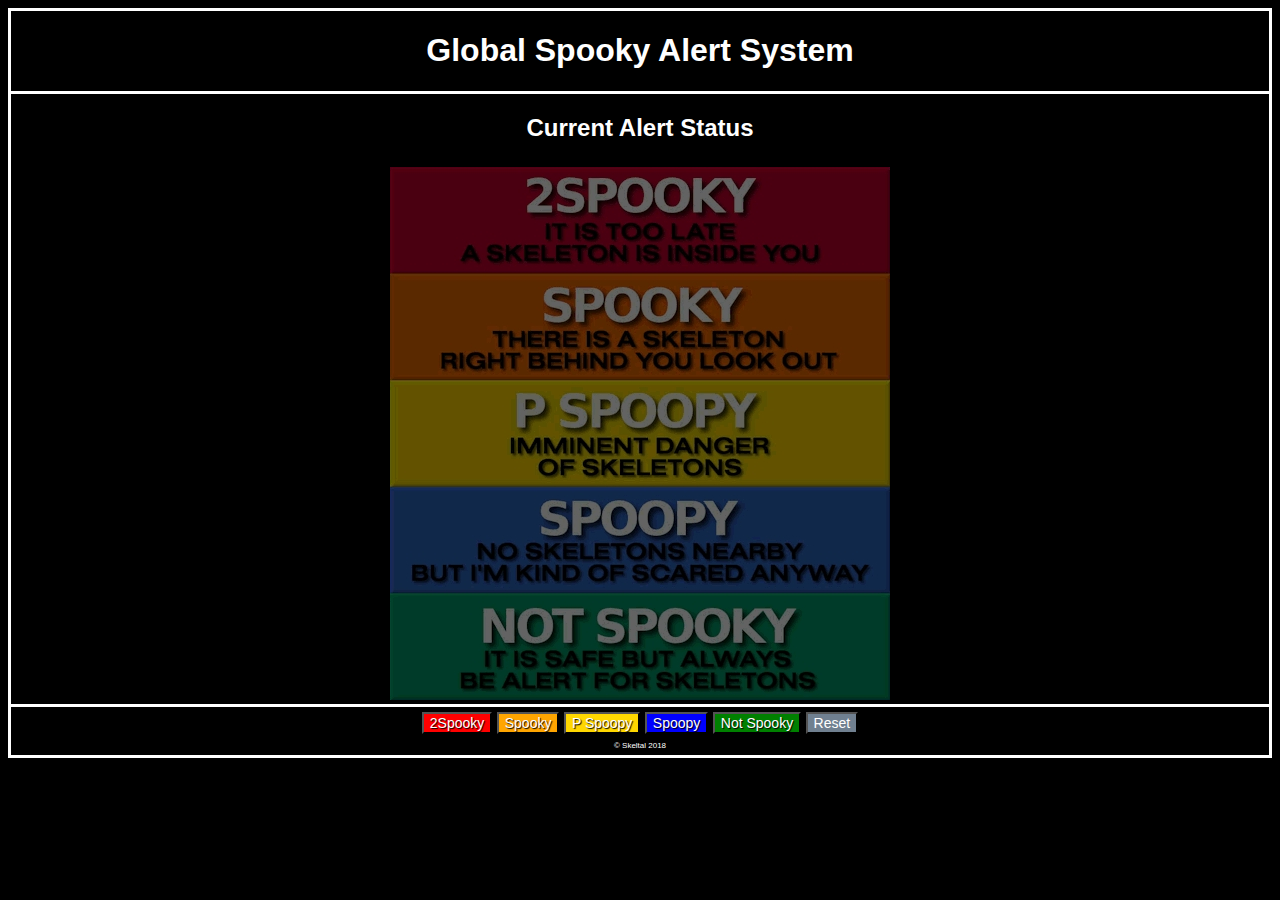
<file: index.html>
<!DOCTYPE html>
<html lang="en">
	<head>
		<meta charset="UTF-8">
		<title>Global Spooky Alert System</title>
		<meta name="author" content="Wyatt Peterson">
		<meta name="description" content="Global Spooky Alert System">
		<meta name="keywords" content="spooky">
		<link rel="stylesheet" href="css/Spooky.css" type="text/css">
		<meta name="viewport" content="width=device-width, initial-scale=1">
		<link rel="shortcut icon" href="/favicon.ico" type="image/x-icon">
		<link rel="icon" href="/favicon.ico" type="image/x-icon">
		<meta name="mobile-web-app-capable" content="yes">
		<meta name="theme-color" content="#2a2a2a">
		<link rel="icon" sizes="192x192" href="images/icons/icon-192x192.png">
		<link rel="manifest" href="manifest.json" />
		<script src="../scripts/pwacompat.min.js"></script>
	</head>
  
<body>
	
	<header>
    <h1>Global Spooky Alert System</h1>
    </header>
    
	<h2>Current Alert Status</h2>
	
	<nav>
	
	</nav>
	
	
	
	
	<img id="Main" alt="Not Set" src="images/NotSet.jpg" style="width:500px">
	
	<footer>
	
		<button class="button1" onclick="document.getElementById('Main').src='images/2Spooky.gif'">2Spooky</button>
		
		<button class="button2" onclick="document.getElementById('Main').src='images/Spooky.gif'">Spooky</button>
		
		<button class="button3"onclick="document.getElementById('Main').src='images/PSpoopy.gif'">P Spoopy</button>
		
		<button class="button4" onclick="document.getElementById('Main').src='images/Spoopy.gif'">Spoopy</button>
		
		<button class="button5" onclick="document.getElementById('Main').src='images/NotSpooky.gif'">Not Spooky</button>
	
		<button class="button6" onclick="document.getElementById('Main').src='images/NotSet.jpg'">Reset</button>
		<br>
		<a class="copyright" href="Secret.html">© Skeltal 2018</a>
	</footer>
	<script>if ('serviceWorker' in navigator){navigator.serviceWorker.register('/sw.js',{scope: '/'}) .then(function (registration){}); navigator.serviceWorker.ready.then(function (registration){});}(function (i, s, o, g, r, a, m){i['GoogleAnalyticsObject']=r; i[r]=i[r] || function (){(i[r].q=i[r].q || []).push(arguments)}, i[r].l=1 * new Date(); a=s.createElement(o), m=s.getElementsByTagName(o)[0]; a.async=1; a.src=g; m.parentNode.insertBefore(a, m)})(window, document, 'script', 'https://www.google-analytics.com/analytics.js', 'ga'); ga('create', 'UA-57741199-13', 'auto'); ga('send', 'pageview'); </script>
	<script src="../scripts/main.js"></script>
</body>
</html>
</file>
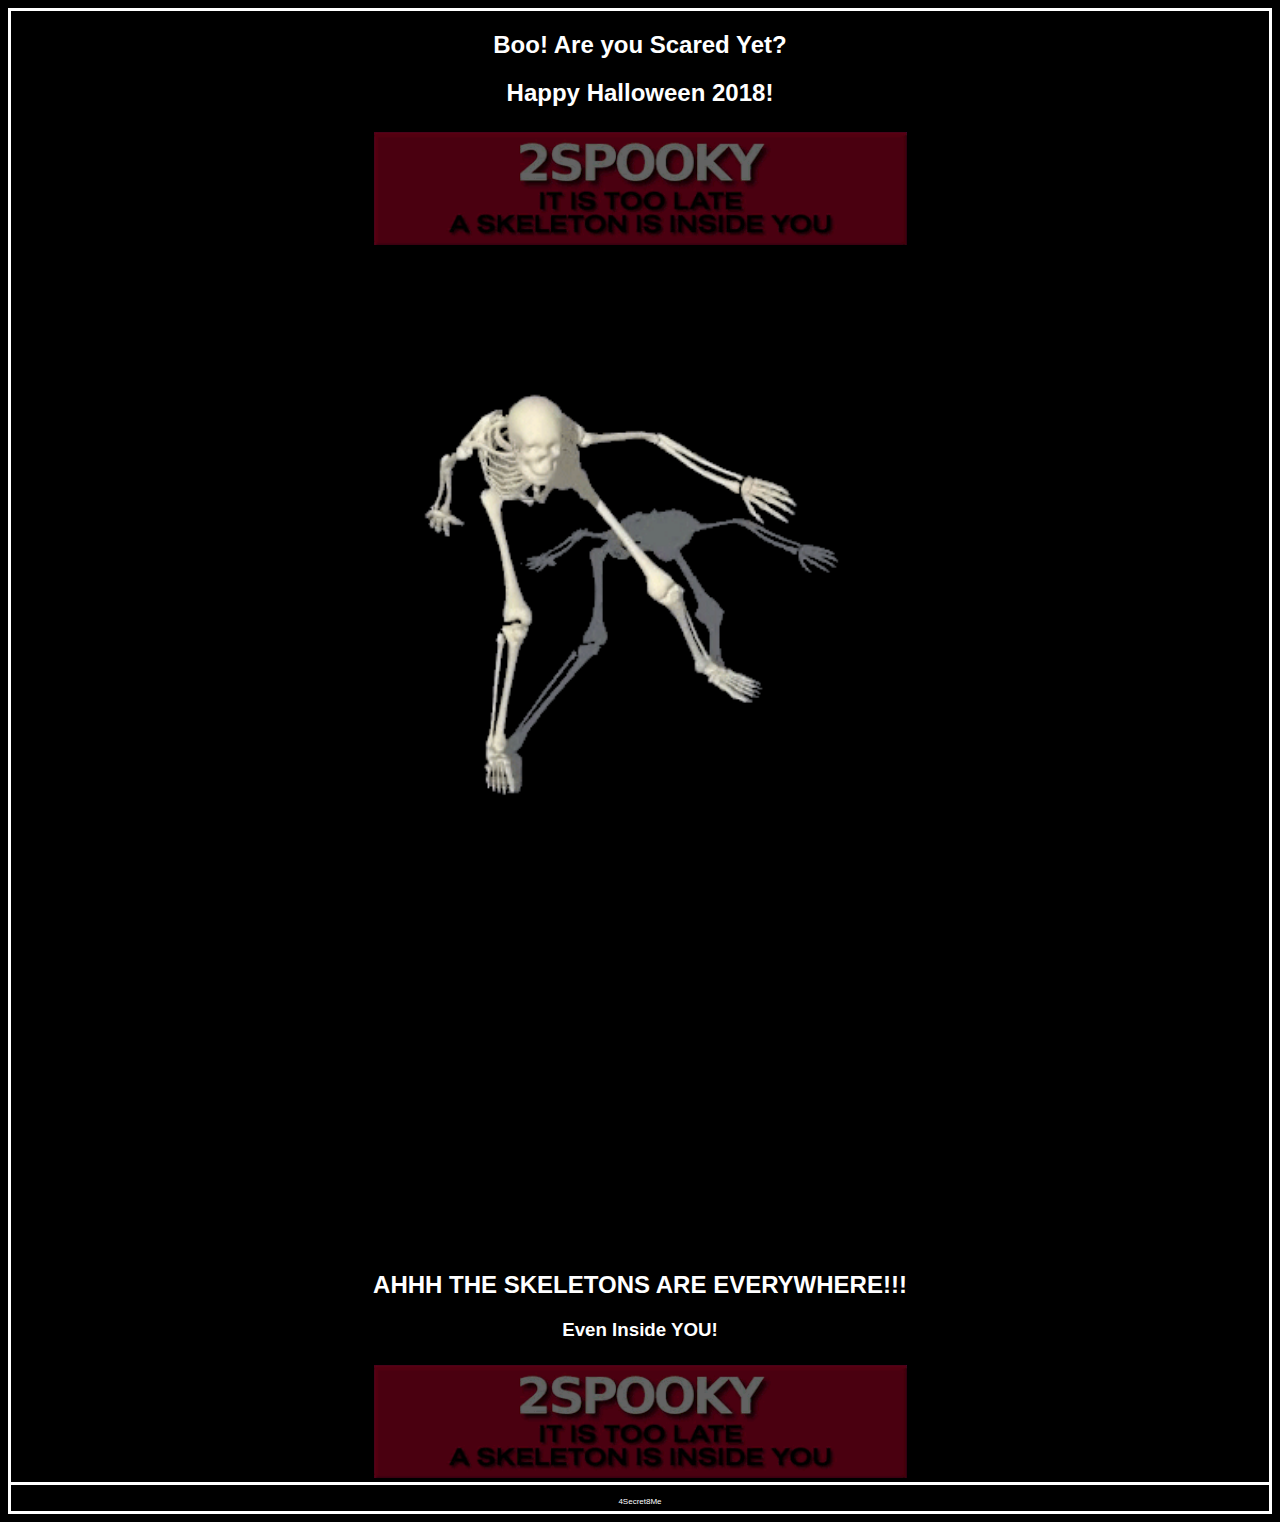
<file: Secret.html>
<!DOCTYPE html>
<html lang="en">
  <head>
    <title>Global Spooky Alert System</title>
		<meta name="author" content="AdmiralRedshirt">
		<meta name="description" content="Global Spooky Alert System">
		<meta name="keywords" content="spooky">
		<link rel="stylesheet" href="css/Spooky.css" type="text/css">
		<meta name="viewport" content="width=device-width, initial-scale=1">
		<link rel="shortcut icon" href="/favicon.ico" type="image/x-icon">
		<link rel="icon" href="/favicon.ico" type="image/x-icon">

  </head>
<body>

<h2>Boo! Are you Scared Yet?</h2>
<h2>Happy Halloween 2018!</h2>

<img src="images\Secret.gif" alt="Secret" width="533">

<img src="images\skeleton.gif" alt="Secret1" width="533">

<iframe width="533" height="360" src="https://www.youtube.com/embed/_C0fxoot-7c" frameborder="0" allowfullscreen></iframe>

<iframe width="533" height="450" scrolling="no" frameborder="no" src="https://w.soundcloud.com/player/?url=https%3A//api.soundcloud.com/tracks/196210065&amp;auto_play=false&amp;hide_related=false&amp;show_comments=true&amp;show_user=true&amp;show_reposts=false&amp;visual=true"></iframe>

<h2>AHHH THE SKELETONS ARE EVERYWHERE!!!</h2>
<h3>Even Inside YOU!</h3>

<img src="images\Secret.gif" alt="Secret" width="533">

<footer>
<a class="copyright" href="Secret2.html">4Secret8Me</a>
</footer>
    
</body>

</html>
</file>
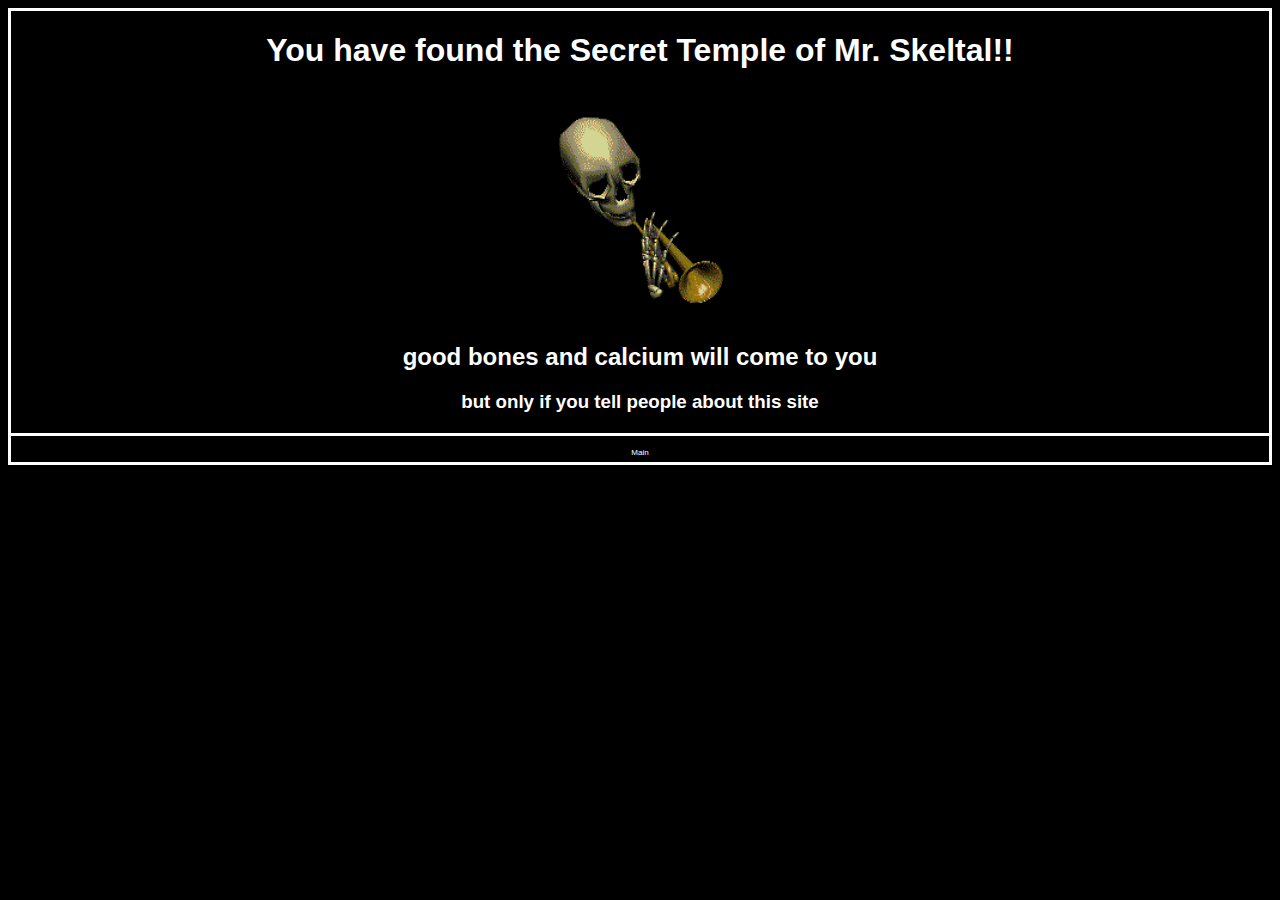
<file: Secret2.html>
<!DOCTYPE html>
<html lang="en">
  <head>
    <title>Global Spooky Alert System</title>
		<meta name="author" content="AdmiralRedshirt">
		<meta name="description" content="Global Spooky Alert System">
		<meta name="keywords" content="spooky">
		<link rel="stylesheet" href="css/Spooky.css" type="text/css">
		<meta name="viewport" content="width=device-width, initial-scale=1">
		<link rel="shortcut icon" href="/favicon.ico" type="image/x-icon">
		<link rel="icon" href="/favicon.ico" type="image/x-icon">
  </head>
<body>

<h1>You have found the Secret Temple of Mr. Skeltal!!</h1>

<img alt="Doot" src="images/Doot.gif">

<h2>good bones and calcium will come to you</h2>
<h3>but only if you tell people about this site</h3>

<footer>
<a class="copyright" href="index.html">Main</a>
</footer>
    
</body>

</html>
</file>
<file: css/Spooky.css>
body 		{background-color: black;
			 font-family: "Comic Sans MS", cursive, sans-serif;
			 width: auto;
			 color:white;
			 border: 3px solid #fff;
			 text-align: center;}
	  
h1, h2, nav, footer	
			{text-align: center;}

/*nav{padding:5px;
	border-bottom: 3px solid #fff;}*/

.button1	{background-color:red; 
			 color:white; 
			 text-shadow:1px 1px 1px #000; 
			 font-family: Arial, Helvetica, sans-serif;
			 font-size: 14px;}
			 
.button2	{background-color:orange; 
			 color:white; 
			 text-shadow:1px 1px 1px #000; 
			 font-family: Arial, Helvetica, sans-serif;
			 font-size: 14px;}
			 
.button3	{background-color:gold; 
			 color:white; 
			 text-shadow:1px 1px 1px #000; 
			 font-family: Arial, Helvetica, sans-serif;
			 font-size: 14px;}
			 
.button4	{background-color:blue; 
		     color:white; 
			 text-shadow:1px 1px 1px #000; 
			 font-family: Arial, Helvetica, sans-serif;
			 font-size: 14px;}
			 
.button5	{background-color:green; 
			 color:white; 
			 text-shadow:1px 1px 1px #000; 
			 font-family: Arial, Helvetica, sans-serif;
			 font-size: 14px;}

.button6	{background-color:SlateGray; 
			 color:white;  
			 font-family: Arial, Helvetica, sans-serif;
			 font-size: 14px;}
			 
.copyright	{font-size: 8px;}
	
a:link 		{color:white;
			 text-shadow:1px 1px 1px #000;
			 text-decoration:none}
		
a:visited 	{color:darkgrey;
			 text-decoration:none}
		   
a:hover 	{color:white; 
			 text-decoration:none}
			 
a:active 	{color:white; 
			 text-decoration:none}
	
img			{display:block;
			 padding-top:5px;
			 margin:auto;}

header		{position: relative;
		     border-bottom: 3px solid #fff;
			 display: block;}
	
footer		{position: relative;
			 margin-top:2px;
			 padding:5px;
			 top:2px;
			 border-top: 3px solid #fff;}
</file>
